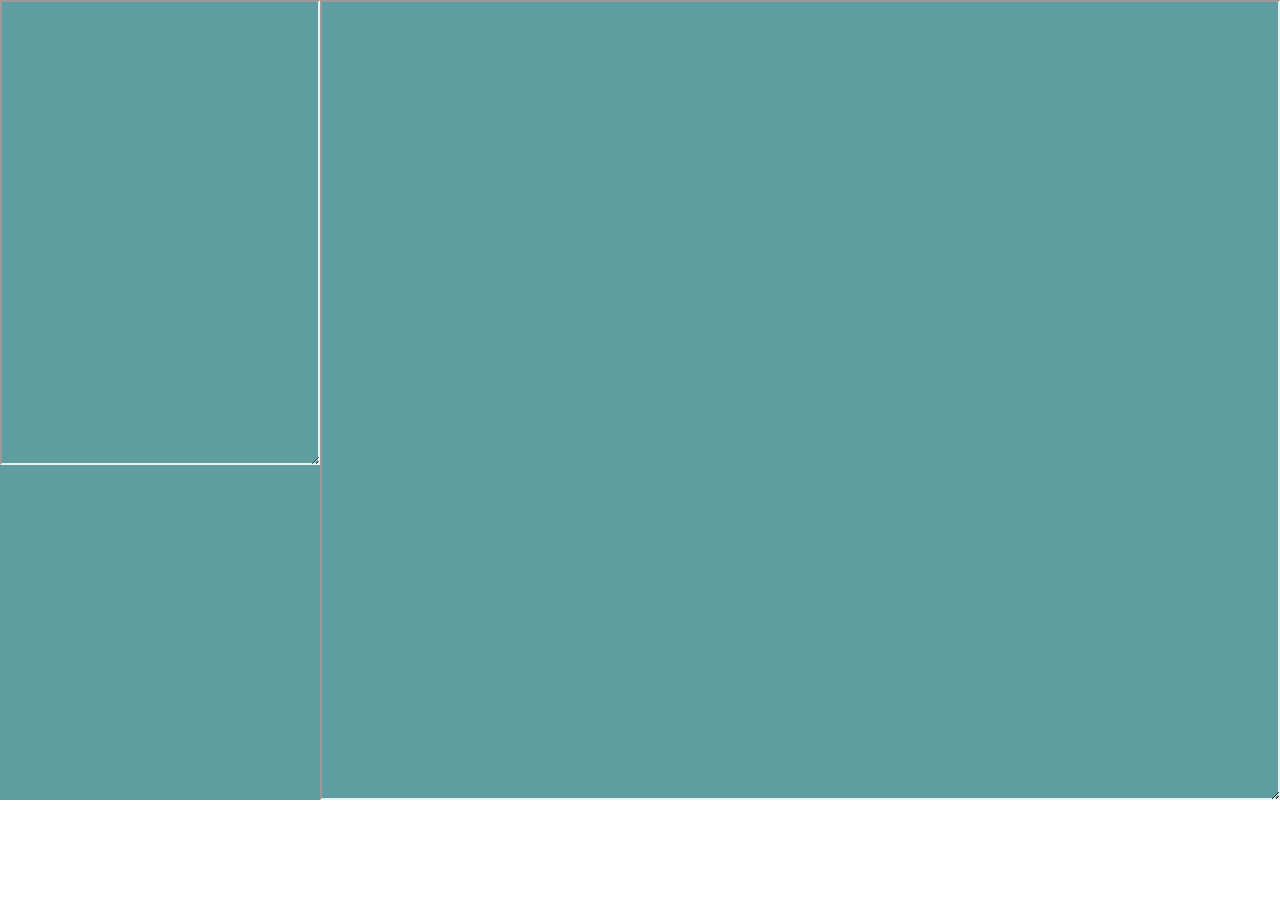
<file: index.html>
<!DOCTYPE html>
<html lang="en-US">
	<head>
        <title>Amazon Connect</title>
        <meta charset="UTF-8"> 
        <meta name="viewport" content="width=device-width, initial-scale=1, maximum-scale=1, minimum-scale=1, user-scalable=no, viewport-fit=cover">
        <meta http-equiv="Content-Security-Policy" content="default-src * 'self' 'unsafe-inline' 'unsafe-eval' data: gap:">
        <link rel="stylesheet" href="css/my-css.css">
        <link href="css/bootstrap.min.css" rel="stylesheet" id="bootstrap-css">
	</head>
	<body>
        <div class="content">
            <div id="containerDiv">
            </div>
            <div  class="think_owl">
                <iframe class="frame" src="https://blowfishprime-jh.thinkowl.com"></iframe>        
            </div>    
        </div>    
        <!--Scripts-->
        <script src="js/jquery-3.5.1.js"></script> 
        <script src="js/bootstrap.min.js"></script>
		<script src="js/amazon-connect.min.js"></script>  
        <script src="js/my-app.js"></script>
	</body>
</html>
</file>
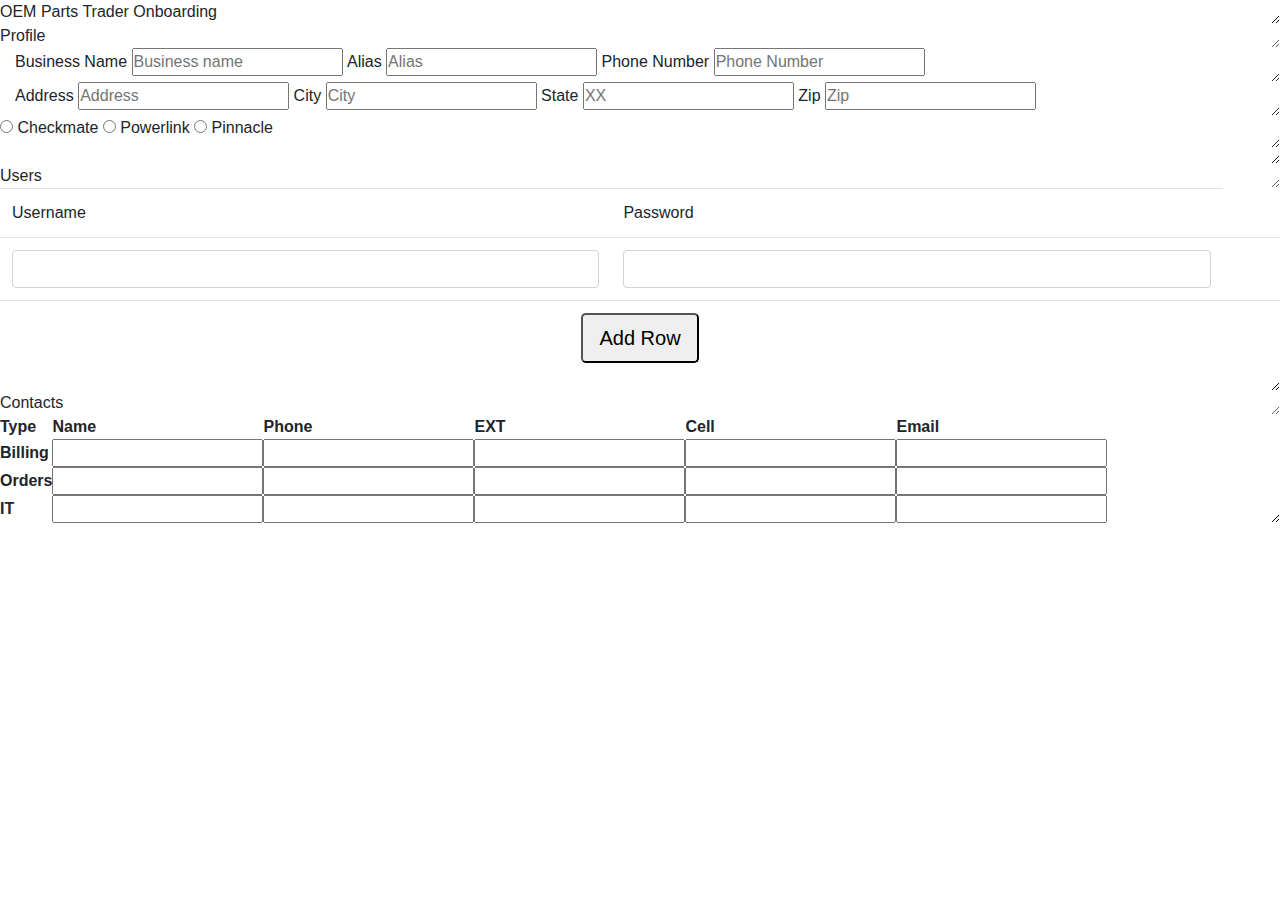
<file: index2.html>
<!DOCTYPE html>
<html lang="en">
<head>
  <meta charset="UTF-8">
  <meta name="viewport" content="width=device-width, initial-scale=1, maximum-scale=1, minimum-scale=1, user-scalable=no, viewport-fit=cover">
  <meta http-equiv="Content-Security-Policy" content="default-src * 'self' 'unsafe-inline' 'unsafe-eval' data: gap:">
  <title>OEM Parts Trader</title>
  <link rel="stylesheet" href="css/my-css.css">
  <link href="css/bootstrap.min.css" rel="stylesheet" id="bootstrap-css">
  
</head>
<body>
  <div id="app">
    <!-- Main Panel -->
    <div class="view view-main view-init safe-areas" data-master-detail-breakpoint="800" data-url="/">
      <div class="page page-home">
        <!-- Header -->
        <div class="header">
          <div class="navbar-inner">
            <div class="title">OEM Parts Trader Onboarding</div>
          </div>
        </div>
        <!-- Body -->
        <div class="page-content">
          <div id="profile">
            <div class="title-l">Profile</div>
              <div class="body" id='profile_body'>
                <div class="list-block">
                  <ul>
                    <li>
                      <div class="item-content">
                        <div class="item-inner col">
                          <label class="label bold" for="yard_name">Business Name</label>
                          <input type="text" id="yard_name" placeholder="Business name">
                          <label class="label" for="alias">Alias</label>
                          <input type="text" id="alias" placeholder="Alias">
                          <label class="label" for="phone_number">Phone Number</label>
                          <input type="text" id="phone_number" placeholder="Phone Number">
                        </div>
                      </div>
                    </li>
                    <li>
                      <div class="item-content">
                        <div class="item-inner col">
                          <label class="label" for="address">Address</label>
                          <input type="text" id="address" placeholder="Address">
                          <label class="label" for="city">City</label>
                          <input type="text" id="city" placeholder="City">
                          <label class="label" for="state">State</label>
                          <input type="text" id="state" placeholder="XX">
                          <label class="label" for="zip">Zip</label>
                          <input type="text" id="zip" placeholder="Zip">
                        </div>
                      </div>
                    </li>
                    <li>
                      <div class="item-content center_radios">
                        <div class="item-inner">
                          <input type="radio" name="ims_type" value="Checkmate">
                          <label class="label radio">Checkmate</label>
                          <input type="radio" name="ims_type" value="Powerlink">
                          <label class="label radio">Powerlink</label>
                          <input type="radio" name="ims_type" value="Pinnacle">
                          <label class="label radio">Pinnacle</label>
                        </div>
                      </div>
                    </li>
                  </ul>
                </div>
              </div>
          </div>  
          <div class="middle">
            <div id="users">
              <div class="title-m">Users</div>
              <div class="body-u" id='user_body'>
                <table id="userTable" class=" table order-list">
                  <thead>
                      <tr>
                          <td>Username</td>
                          <td>Password</td>
                      </tr>
                  </thead>
                  <tbody>
                      <tr>
                          <td><input type="text" name="userName" class="form-control" /></td>
                          <td><input type="mail" name="password"  class="form-control"/></td>
                          <td><a class="deleteRow"></a></td>
                      </tr>
                  </tbody>
                  <tfoot>
                      <tr>
                          <td colspan="3" style="text-align: center;">
                              <input type="button" class="btn-lg" id="addrow" value="Add Row" />
                          </td>
                      </tr>
                      <tr>
                      </tr>
                  </tfoot>
                </table>
              </div>
            </div> 
          </div>  
          <div id="contacts">
            <div class="title-m">Contacts</div>
            <div class="body-c" id='contact_body'>
              <table id="contactTable" class="">
                <thead class="contact_header">
                  <tr>
                    <th>Type</th>
                    <th>Name</th>
                    <th>Phone</th>
                    <th>EXT</th>
                    <th>Cell</th>
                    <th>Email</th>
                  </tr>
                </thead>
                <tbody class="contact_table">
                  <tr>
                    <th class="long-th">Billing</th>
                    <td><input type="text" id="billingName" /></td>
                    <td><input type="text" id="billingPhone" /></td>
                    <td><input type="phone" id="billingEXT" class="ext" /></td>
                    <td><input type="phone" id="billingCell" /></td>
                    <td><input type="email" id="billingEmail" class="email" /></td>
                  </tr>
                  <tr>
                    <th class="long-th">Orders</th>
                    <td><input type="text" id="ordersName" /></td>
                    <td><input type="text" id="ordersPhone" /></td>
                    <td><input type="phone" id="ordersEXT" class="ext" /></td>
                    <td><input type="phone" id="ordersCell" /></td>
                    <td><input type="email" id="ordersEmail" class="email" /></td>
                  </tr>
                  <tr>
                    <th class="long-th">IT</th>
                    <td><input type="text" id="itName" /></td>
                    <td><input type="text" id="itPhone" /></td>
                    <td><input type="phone" id="itEXT" class="ext" /></td>
                    <td><input type="phone" id="itCell" /></td>
                    <td><input type="email" id="itEmail" class="email" /></td>
                  </tr>
                </tbody>
              </table>
            </div>

          </div> 
        </div>  
      </div>
    </div>
  </div>






  <script src="js/bootstrap.min.js"></script>
  <script src="js/jquery-3.5.1.min.js"></script>
  <script src="js/my-app.js"></script>
</body>
</html>
</file>
<file: css/my-css.css>
*, body {
    margin: 0;
    padding:0
}
.content {
    width: 100%;
    height: 100%;
    background-color: cadetblue;
}

#containerDiv {
    width: 25%;
    min-width: 15%;
    max-width: 25%;
    height: 465px;
    min-height: 465px;
    max-height: 465px;
    float: left;
}

.think_owl {
    max-width: 85%;
    min-width: 75%;
    min-height: 800px;
    max-height: 1000px;
    height: 800px;
    float: left;
}

.frame {
    width: 100%;
    height: 100%;
}

div {
    resize: both;
    overflow: auto;
}
</file>
